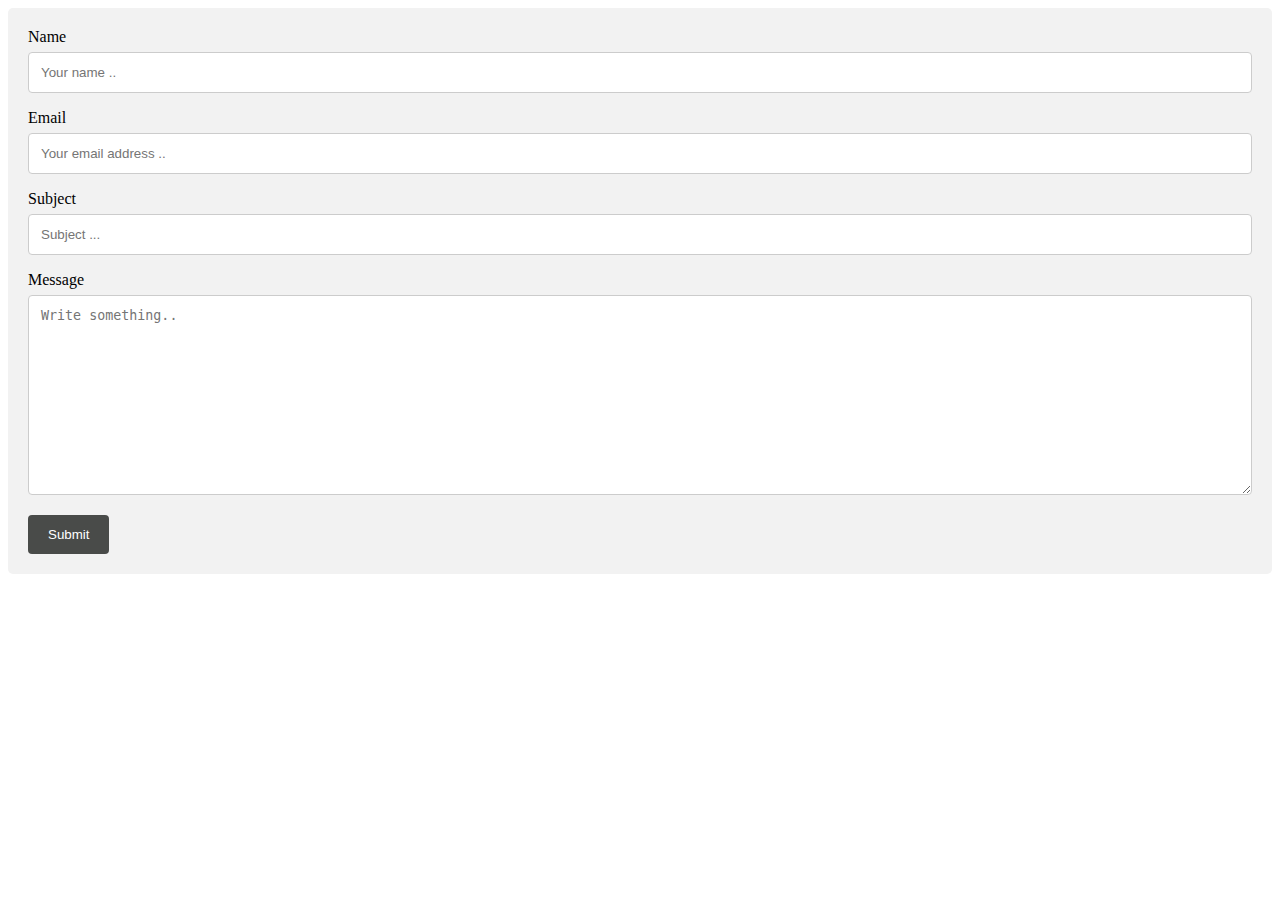
<file: contact-form-with-email-submission/index.html>
<!DOCTYPE html>
<html lang="en">

<head>
    <meta charset="UTF-8">
    <meta http-equiv="X-UA-Compatible" content="IE=edge">
    <meta name="viewport" content="width=device-width, initial-scale=1.0">
    <title>CONTACT FORM</title>
    <link rel="stylesheet" href="styles.css">
    <script src="https://smtpjs.com/v3/smtp.js"></script>
</head>

<body>
    <div class="container">
        <form id="contact-form" oninput="validateFields()">
            <label for="nameToContact">Name</label>
            <input type="text" id="nameToContact" name="nameToContact" placeholder="Your name ..">

            <label for="email">Email</label>
            <input type="email" id="email" name="email" placeholder="Your email address ..">

            <label for="subject">Subject</label>
            <input type="text" id="subject" name="subject" placeholder="Subject ...">

            <label for="subject">Message</label>
            <textarea id="messsage" name="messsage" placeholder="Write something.." style="height:200px"></textarea>

            <input id="btn" type="button" value="Submit" disabled>
        </form>
    </div>
    <div id="snackbar"></div>

    <script src="script.js"></script>
</body>

</html>
</file>
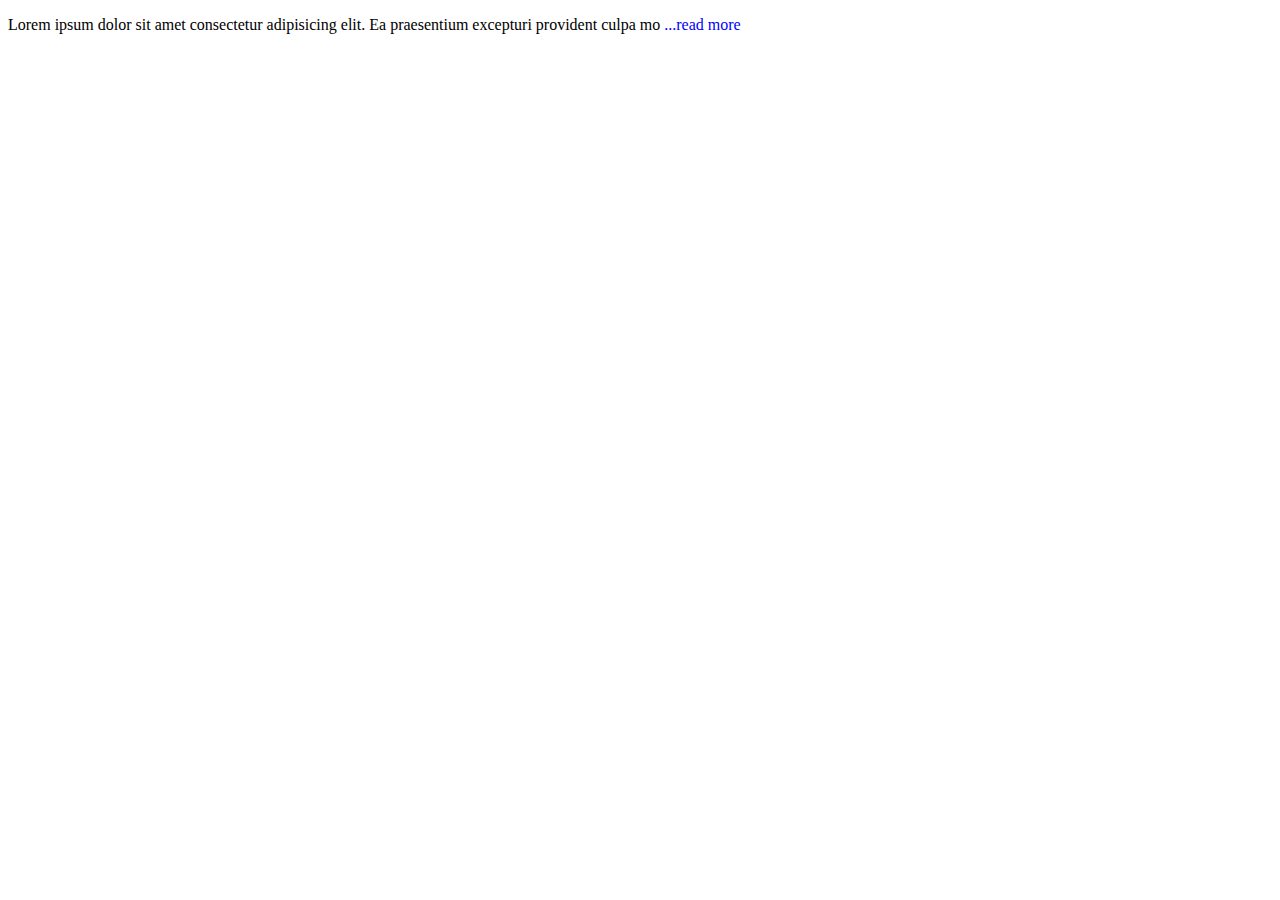
<file: read-more/index.html>
<!DOCTYPE html>
<html>

<head>
	<meta charset="utf-8">
	<meta name="viewport" content="width=device-width, initial-scale=1">
	<title>READ MORE</title>
	<style type="text/css">
		#btn {
			color: blue;
			cursor: pointer;
		}
		.more {
			display: none;
		}
		.show {
			display: inline;
		}
	</style>
</head>

<body>
	<div class="container">
		<p id="text">
			<span id="preview"></span><span class="more" id="more"></span><span id="btn"
				onclick="toggleVisibility()"></span>
		</p>
	</div>
	<script>
		var btn = document.getElementById("btn");
		var content = 'Lorem ipsum dolor sit amet consectetur adipisicing elit. Ea praesentium excepturi provident culpa mollitia temporibus ad adipisci suscipit voluptates, pariatur repellat veniam! Doloribus eius veritatis, illo cupiditate aliquid distinctio mollitia fuga omnis libero consectetur accusamus! Maxime mollitia fugiat cupiditate. Consequatur odit officiis atque architecto. Voluptas eveniet, laborum facilis vero autem quo laboriosam? Maxime illum facere, tempora laudantium consequatur labore doloremque necessitatibus ex natus explicabo dolore itaque modi odit! Voluptas dolorum perferendis eveniet, porro nisi tempore ex aliquid! Eius repellat, quidem ullam possimus porro dicta aspernatur quas quod non quis perspiciatis deleniti atque maxime rerum sed expedita veritatis iure. Cupiditate, minus.'
		document.addEventListener('DOMContentLoaded', function () {
			if (content.length > 100) {
				document.getElementById("preview").innerHTML = content.substr(0, 100);
				document.getElementById('more').innerHTML = content.substr(100);
				btn.innerHTML = ' ...read more';
			} else {
				document.getElementById("preview").innerHTML = content;
			}

		}, false);

		function toggleVisibility() {
			if (btn.innerHTML === ' ...read more') {
				btn.innerHTML = ' show less';
			}
			else {
				btn.innerHTML = ' ...read more';
			}
			document.getElementById("more").classList.toggle("show");
		}
	</script>
</body>

</html>
</file>
<file: contact-form-with-email-submission/styles.css>
input[type="text"],
input[type="email"],
select,
textarea {
  width: 100%;
  padding: 12px;
  border: 1px solid #ccc;
  border-radius: 4px;
  box-sizing: border-box;
  margin-top: 6px;
  margin-bottom: 16px;
  resize: vertical;
}

input[type="button"] {
  background-color: #04aa6d;
  color: white;
  padding: 12px 20px;
  border: none;
  border-radius: 4px;
  cursor: pointer;
}

input[type="button"]:hover {
  background-color: #45a049;
}

input[type="button"]:disabled {
  background-color: #494b49;
  cursor: not-allowed;
}

.container {
  border-radius: 5px;
  background-color: #f2f2f2;
  padding: 20px;
}

#snackbar {
  visibility: hidden;
  min-width: 250px;
  margin-left: -125px;
  color: #fff;
  text-align: center;
  border-radius: 5px;
  padding: 10px;
  position: fixed;
  z-index: 1;
  left: 50%;
  top: 30px;
}
.success {
  background-color: #28a745;
}
.error {
  background-color: #dc3545;
}

#snackbar.show {
  visibility: visible;
  -webkit-animation: fadein 0.5s, fadeout 0.5s 2.5s;
  animation: fadein 0.5s, fadeout 0.5s 2.5s;
}

/* Animations to fade the snackbar in and out */
@-webkit-keyframes fadein {
  from {
    top: 0;
    opacity: 0;
  }

  to {
    top: 30px;
    opacity: 1;
  }
}

@keyframes fadein {
  from {
    top: 0;
    opacity: 0;
  }

  to {
    top: 30px;
    opacity: 1;
  }
}

@-webkit-keyframes fadeout {
  from {
    top: 30px;
    opacity: 1;
  }

  to {
    top: 0;
    opacity: 0;
  }
}

@keyframes fadeout {
  from {
    top: 30px;
    opacity: 1;
  }

  to {
    top: 0;
    opacity: 0;
  }
}
</file>
